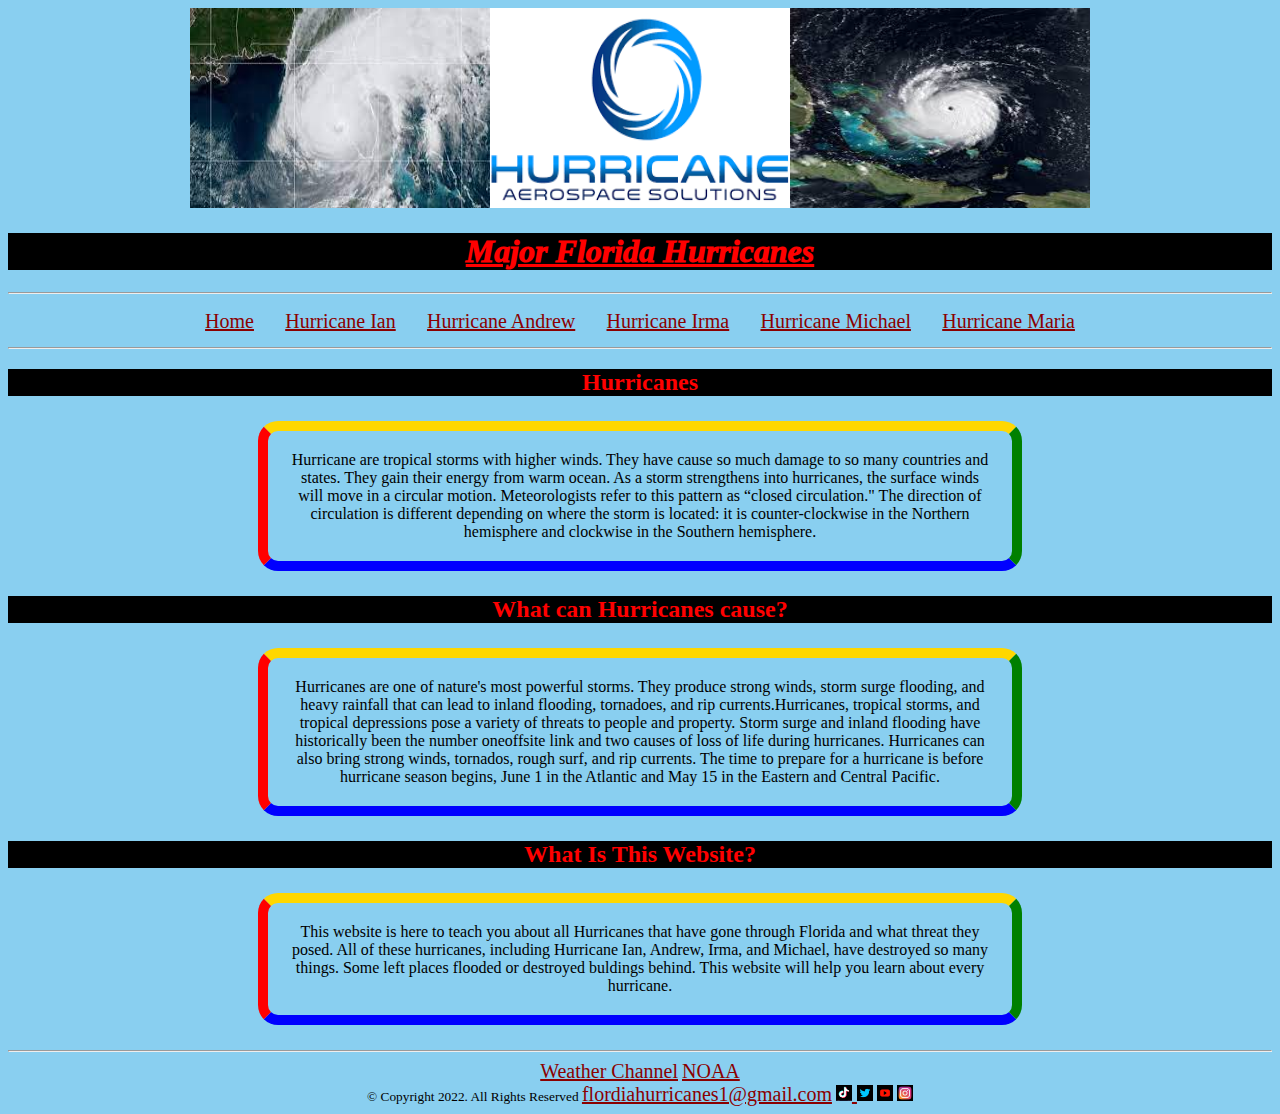
<file: FLORIDAHURRICANES/index.html>
<!DOCTYPE html>
<html lang="en">
<head>
<link href="css/ExternalStyleSheetFH.css" rel="stylesheet">
<title>Major Florida Hurricane</title>
<meta charset="UTF-8">
<meta name="description" content="Information On Florida Hurricanes">
<meta name="keywords" content="Florida, Hurricanes, Facts">
<meta name="author" content=" Nicolas Diaz">
<meta name="viewport" content="width=device-width, initial-scale=1.0">
<meta name="refresh" content="21">	
<style>
          
    nav {
        font-size: 25px;
        text-align: center;
        }
    
    nav a:link {
          color: darkred;
        }
        
    nav a:visited {
        color: darkred;
        }
        
    nav a:hover {
        color: red;
        
        }
        
    nav a:active {
        color: red;
        }
        
    </style>
</head> 
<body>
<header>

<img src="images/hurricaneian.png" alt="Hurricane Ian" height="200" width="300"><img src="images/hurricane.png" alt="Hurricane Ian" height="200" width="300"><img src="images/hurricaneandrew.png" alt="Hurricane Andrew" height="200" width="300">

<h1> Major Florida Hurricanes</h1>

</header>
<nav>
<hr>
<a href="index.html">Home</a> &nbsp; &nbsp;

<a href="hurricaneian.html">Hurricane Ian</a> &nbsp; &nbsp;
<a href="hurricaneandrew.html">Hurricane Andrew</a> &nbsp; &nbsp;
<a href="hurricaneirma.html">Hurricane Irma</a> &nbsp; &nbsp;

<a href="hurricanemichael.html">Hurricane Michael</a> &nbsp; &nbsp;
<a href="hurricanemaria.html">Hurricane Maria</a>

<hr>
</nav>
<main>
<h2> Hurricanes</h2>
<p> Hurricane are tropical storms with higher winds. They have cause so much damage to so many countries and states. They gain their energy from warm ocean. As a storm strengthens into hurricanes, the surface winds will move in a circular motion. Meteorologists refer to this pattern as “closed circulation." The direction of circulation is different depending on where the storm is located: it is counter-clockwise in the Northern hemisphere and clockwise in the Southern hemisphere.</p>
<h2> What can Hurricanes cause?</h2>
<p>Hurricanes are one of nature's most powerful storms. They produce strong winds, storm surge flooding, and heavy rainfall that can lead to inland flooding, tornadoes, and rip currents.Hurricanes, tropical storms, and tropical depressions pose a variety of threats to people and property. Storm surge and inland flooding have historically been the number oneoffsite link and two causes of loss of life during hurricanes. Hurricanes can also bring strong winds, tornados, rough surf, and rip currents. The time to prepare for a hurricane is before hurricane season begins, June 1 in the Atlantic and May 15 in the Eastern and Central Pacific.</p>
<h2> What Is This Website?</h2>
<p> This website is here to teach you about all Hurricanes that have gone through Florida and what threat they posed. All of these hurricanes, including Hurricane Ian, Andrew, Irma, and Michael, have destroyed so many things. Some left places flooded or destroyed buldings behind. This website will help you learn about every hurricane.</p>

</main>
<footer>
<hr>
<a href="https://www.weather.com" target="_blank">Weather Channel</a>&nbsp;<a href="https://www.noaa.gov/" target="_blank">NOAA</a><br>
	 <small>&copy; Copyright 2022. All Rights Reserved</small><small> <a href="mailto:flordiahurricanes1@gmail.com">flordiahurricanes1@gmail.com</a></small>
	 <a href="https://www.tiktok.com"><img src="images/tt.png" alt="Logo" height="16" width="16"> </a>
	 <a href="https://www.twitter.com"><img src="images/twit.png" alt="Logo" height="16" width="16"></a>
	 <a href="https://www.youtube.com"><img src="images/yt.png" alt="Logo" height="16" width="16"></a>
	 <a href="https://www.instagram.com"><img src="images/insta.png" alt="Logo" height="16" width="16"></a>
</footer>
</body>
</html>
</file>
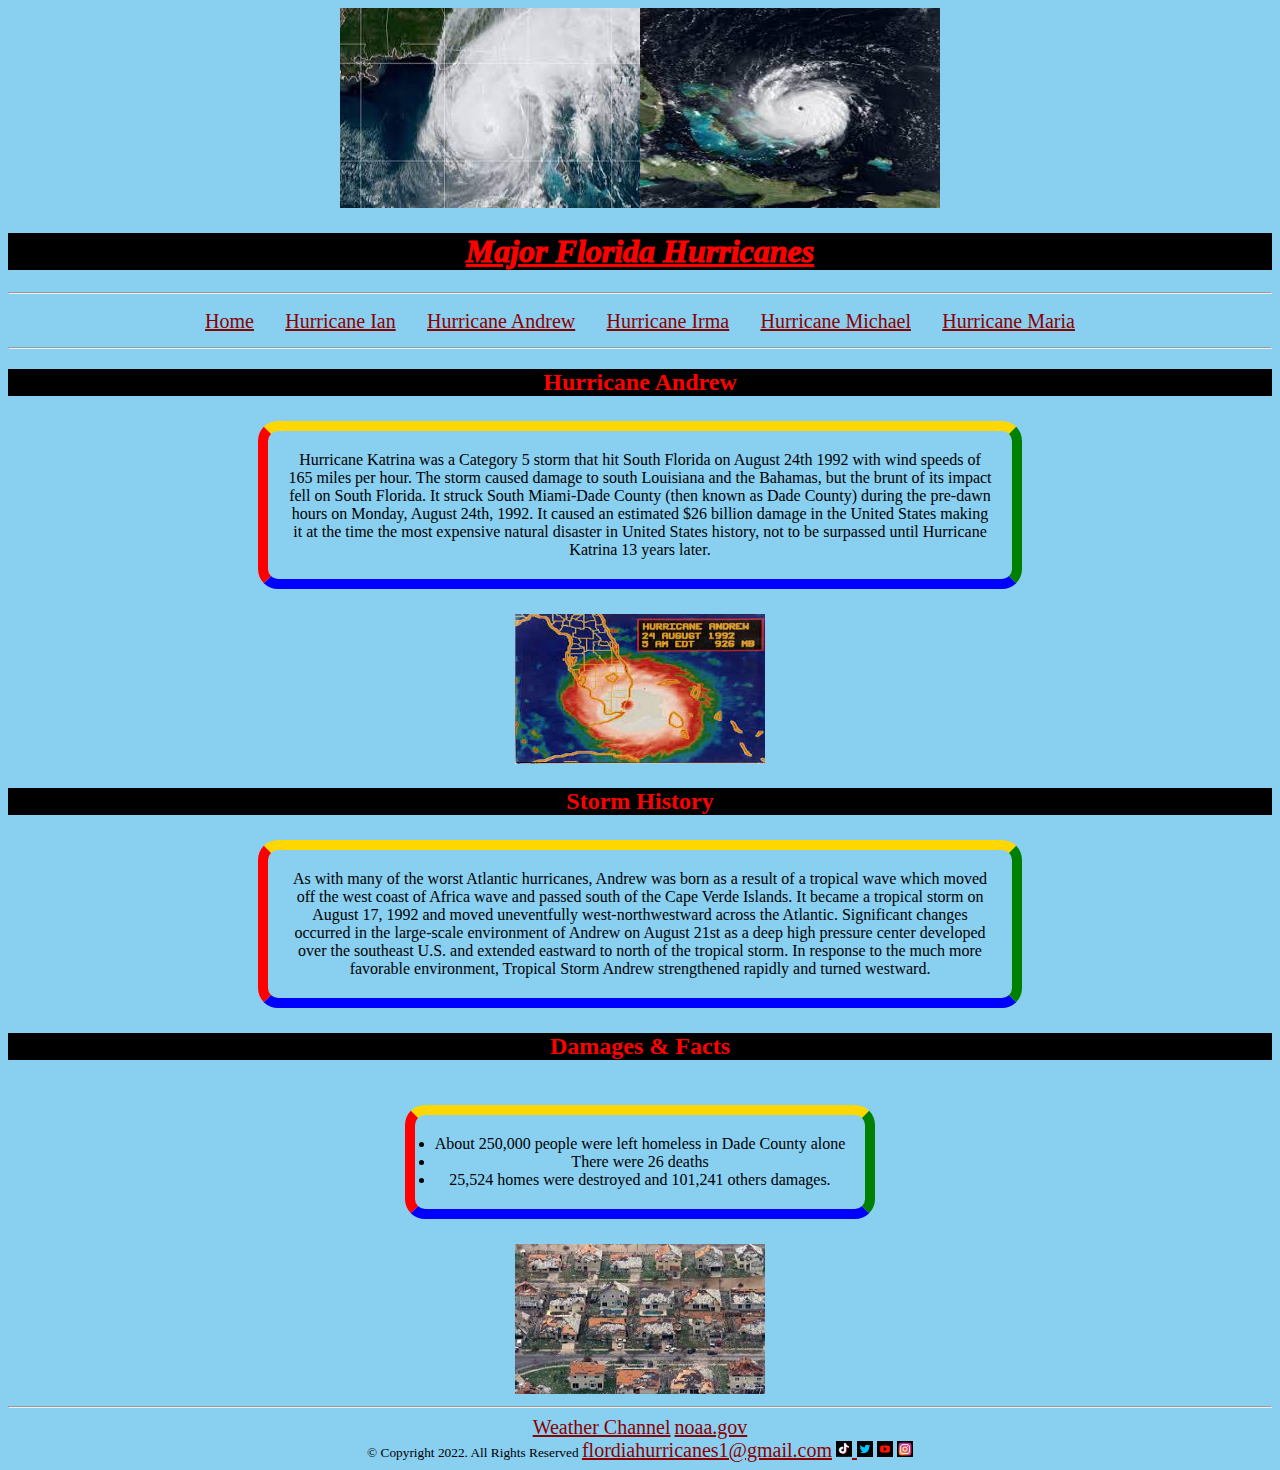
<file: FLORIDAHURRICANES/HurricaneAndrew.html>
<!DOCTYPE html>
<html lang="en">
<head>
<link href="css/ExternalStyleSheetFH.css" rel="stylesheet">
<title>Major Florida Hurricane</title>
<meta charset utf="8">
<style>
          
    nav {
        font-size: 25px;
        text-align: center;
        }
    
    nav a:link {
          color: darkred;
        }
        
    nav a:visited {
        color: darkred;
        }
        
    nav a:hover {
        color: red;
        
        }
        
    nav a:active {
        color: red;
        }
        
    </style>
</head>
<body>
<header>
<img src="images/hurricaneian.png" alt="Hurricane Ian" height="200" width="300"><img src="images/hurricaneandrew.png" alt="Hurricane Andrew" height="200" width="300">
<h1> Major Florida Hurricanes</h1>

</header>
<nav>
<hr>
<a href="index.html">Home</a> &nbsp; &nbsp;

<a href="hurricaneian.html">Hurricane Ian</a> &nbsp; &nbsp;
<a href="hurricaneandrew.html">Hurricane Andrew</a> &nbsp; &nbsp;
<a href="hurricaneirma.html">Hurricane Irma</a> &nbsp; &nbsp;

<a href="hurricanemichael.html">Hurricane Michael</a> &nbsp; &nbsp;
<a href="hurricanemaria.html">Hurricane Maria</a>
<hr>
</nav>
<main>

<h2> Hurricane Andrew </h2>
<p> Hurricane Katrina was a Category 5 storm that hit South Florida on August 24th 1992 with wind speeds of 165 miles per hour.  
The storm caused damage to south Louisiana and the Bahamas, but the brunt of its impact fell on South Florida.
It struck South Miami-Dade County (then known as Dade County) during the pre-dawn hours on Monday, August 24th, 1992. It caused an estimated $26 billion damage 
in the United States making it at the time the most expensive natural disaster in United States history, not to be surpassed until Hurricane Katrina 13 years later.</p>
<img src="images/hurricanea.jpg" alt="Hurricane Ian" height="150" width="250">
<h2> Storm History </h2>
<p>As with many of the worst Atlantic hurricanes, Andrew was born as a result of a tropical wave which moved off the west coast of Africa wave and passed south of the Cape Verde Islands. 
It became a tropical storm on August 17, 1992 and moved uneventfully west-northwestward across the Atlantic. Significant changes occurred in the large-scale environment of Andrew on August 21st as a deep high pressure 
center developed over the southeast U.S. and extended eastward to north of the tropical storm. In response to the much more favorable environment, Tropical Storm Andrew strengthened rapidly and turned westward.</p>
<h2> Damages & Facts  </h2>
<ul>
<li> About 250,000 people were left homeless in Dade County alone </li>
<li>There were 26 deaths</li>
<li> 25,524 homes were destroyed and 101,241 others damages.</li>
</ul>
<br><img src="images/damage.jpg" alt="Hurricane Ian" height="150" width="250">
</main>

<footer>
<hr>
<a href="https://weather.com/">Weather Channel</a>&nbsp;<a href="htttps://noaa.gov/">noaa.gov</a><br>
	 <small>&copy; Copyright 2022. All Rights Reserved</small><small> <a href="mailto:flordiahurricanes1@gmail.com">flordiahurricanes1@gmail.com</a></small>
	 <a href="https://www.tiktok.com"><img src="images/tt.png" alt="Logo" height="16" width="16"> </a>
	 <a href="https://www.twitter.com"><img src="images/twit.png" alt="Logo" height="16" width="16"></a>
	 <a href="https://www.youtube.com"><img src="images/yt.png" alt="Logo" height="16" width="16"></a>
	 <a href="https://www.instagram.com"><img src="images/insta.png" alt="Logo" height="16" width="16"></a>
</footer>
</body>
</html>
</file>
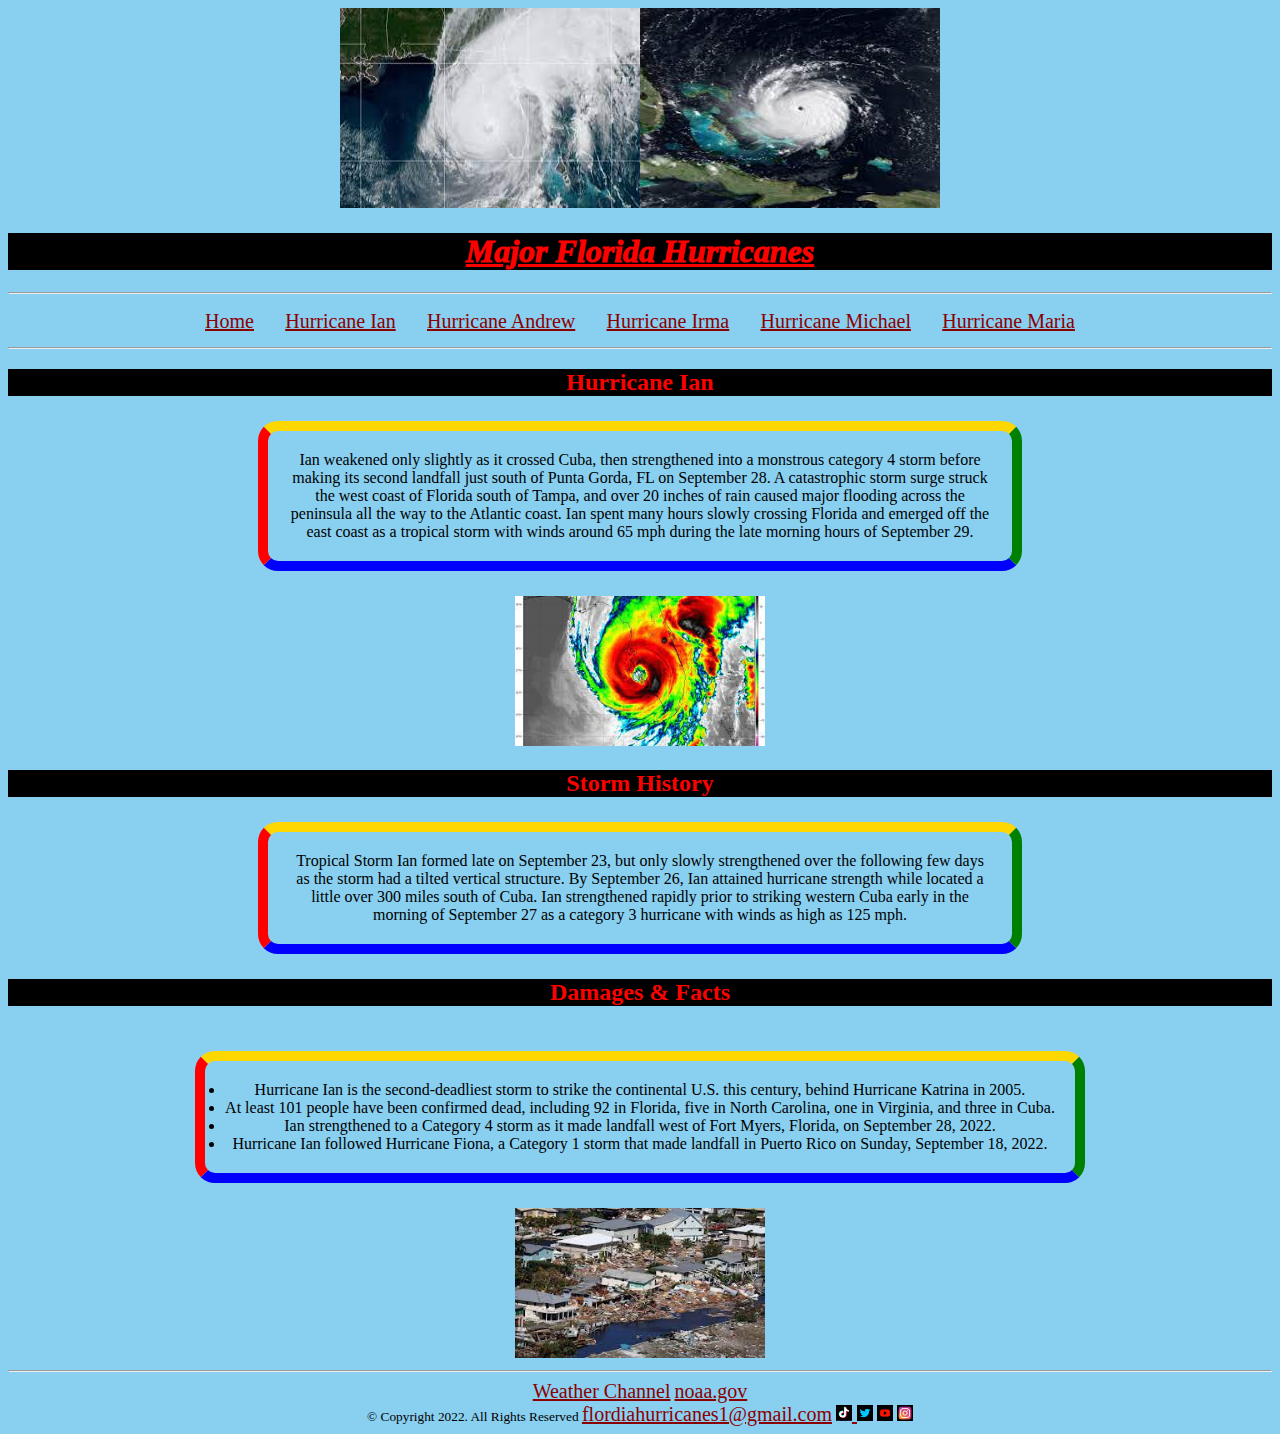
<file: FLORIDAHURRICANES/hurricaneian.html>
<!DOCTYPE html>
<html lang="en">
<head>
<link href="css/ExternalStyleSheetFH.css" rel="stylesheet">
<title>Major Florida Hurricane</title>
<meta charset utf="8">
<style>
          
    nav {
        font-size: 25px;
        text-align: center;
        }
    
    nav a:link {
          color: darkred;
        }
        
    nav a:visited {
        color: darkred;
        }
        
    nav a:hover {
        color: red;
        
        }
        
    nav a:active {
        color: red;
        }
        
    </style>
</head>
<body>
<header>
<img src="images/hurricaneian.png" alt="Hurricane Ian" height="200" width="300"><img src="images/hurricaneandrew.png" alt="Hurricane Andrew" height="200" width="300">
<h1> Major Florida Hurricanes</h1>

</header>
<nav>
<hr>
<a href="index.html">Home</a> &nbsp; &nbsp;

<a href="hurricaneian.html">Hurricane Ian</a> &nbsp; &nbsp;
<a href="hurricaneandrew.html">Hurricane Andrew</a> &nbsp; &nbsp;
<a href="hurricaneirma.html">Hurricane Irma</a> &nbsp; &nbsp;

<a href="hurricanemichael.html">Hurricane Michael</a> &nbsp; &nbsp;
<a href="hurricanemaria.html">Hurricane Maria</a>

<hr>
</nav>
<main>
<h2> Hurricane Ian</h2>
<p>Ian weakened only slightly as it crossed Cuba, then strengthened into a monstrous category 4 storm before making its second landfall just south of Punta Gorda, FL on September 28. 
A catastrophic storm surge struck the west coast of Florida south of Tampa, and over 20 inches of rain caused major flooding across the peninsula all the way to the Atlantic coast.  
Ian spent many hours slowly crossing Florida and emerged off the east coast as a tropical storm with winds around 65 mph during the late morning hours of September 29. </p>
<img src="images/hurricanei.jpg" alt="Hurricane Ian" height="150" width="250">
<h2> Storm History </h2>
<p> Tropical Storm Ian formed late on September 23, but only slowly strengthened over the following few days as the storm had a tilted vertical structure. 
 By September 26, Ian attained hurricane strength while located a little over 300 miles south of Cuba. 
 Ian strengthened rapidly prior to striking western Cuba early in the morning of September 27 as a category 3 hurricane with winds as high as 125 mph.</p>
 <h2> Damages & Facts </h2>
 <ul>
<li> Hurricane Ian is the second-deadliest storm to strike the continental U.S. this century, behind Hurricane Katrina in 2005. </li>
<li>At least 101 people have been confirmed dead, including 92 in Florida, five in North Carolina, one in Virginia, and three in Cuba.</li>
<li> Ian strengthened to a Category 4 storm as it made landfall west of Fort Myers, Florida, on September 28, 2022.</li>
<li>Hurricane Ian followed Hurricane Fiona, a Category 1 storm that made landfall in Puerto Rico on Sunday, September 18, 2022.</li>
</ul>
<br><img src="images/damagei.jpg" alt="Hurricane Ian" height="150" width="250">

</main>
<footer>
<hr>
<a href="https://weather.com/">Weather Channel</a>&nbsp;<a href="htttps://noaa.gov/">noaa.gov</a><br>
	 <small>&copy; Copyright 2022. All Rights Reserved</small><small> <a href="mailto:flordiahurricanes1@gmail.com">flordiahurricanes1@gmail.com</a></small>
	 <a href="https://www.tiktok.com"><img src="images/tt.png" alt="Logo" height="16" width="16"> </a>
	 <a href="https://www.twitter.com"><img src="images/twit.png" alt="Logo" height="16" width="16"></a>
	 <a href="https://www.youtube.com"><img src="images/yt.png" alt="Logo" height="16" width="16"></a>
	 <a href="https://www.instagram.com"><img src="images/insta.png" alt="Logo" height="16" width="16"></a>
</footer>
</body>
</html>
</file>
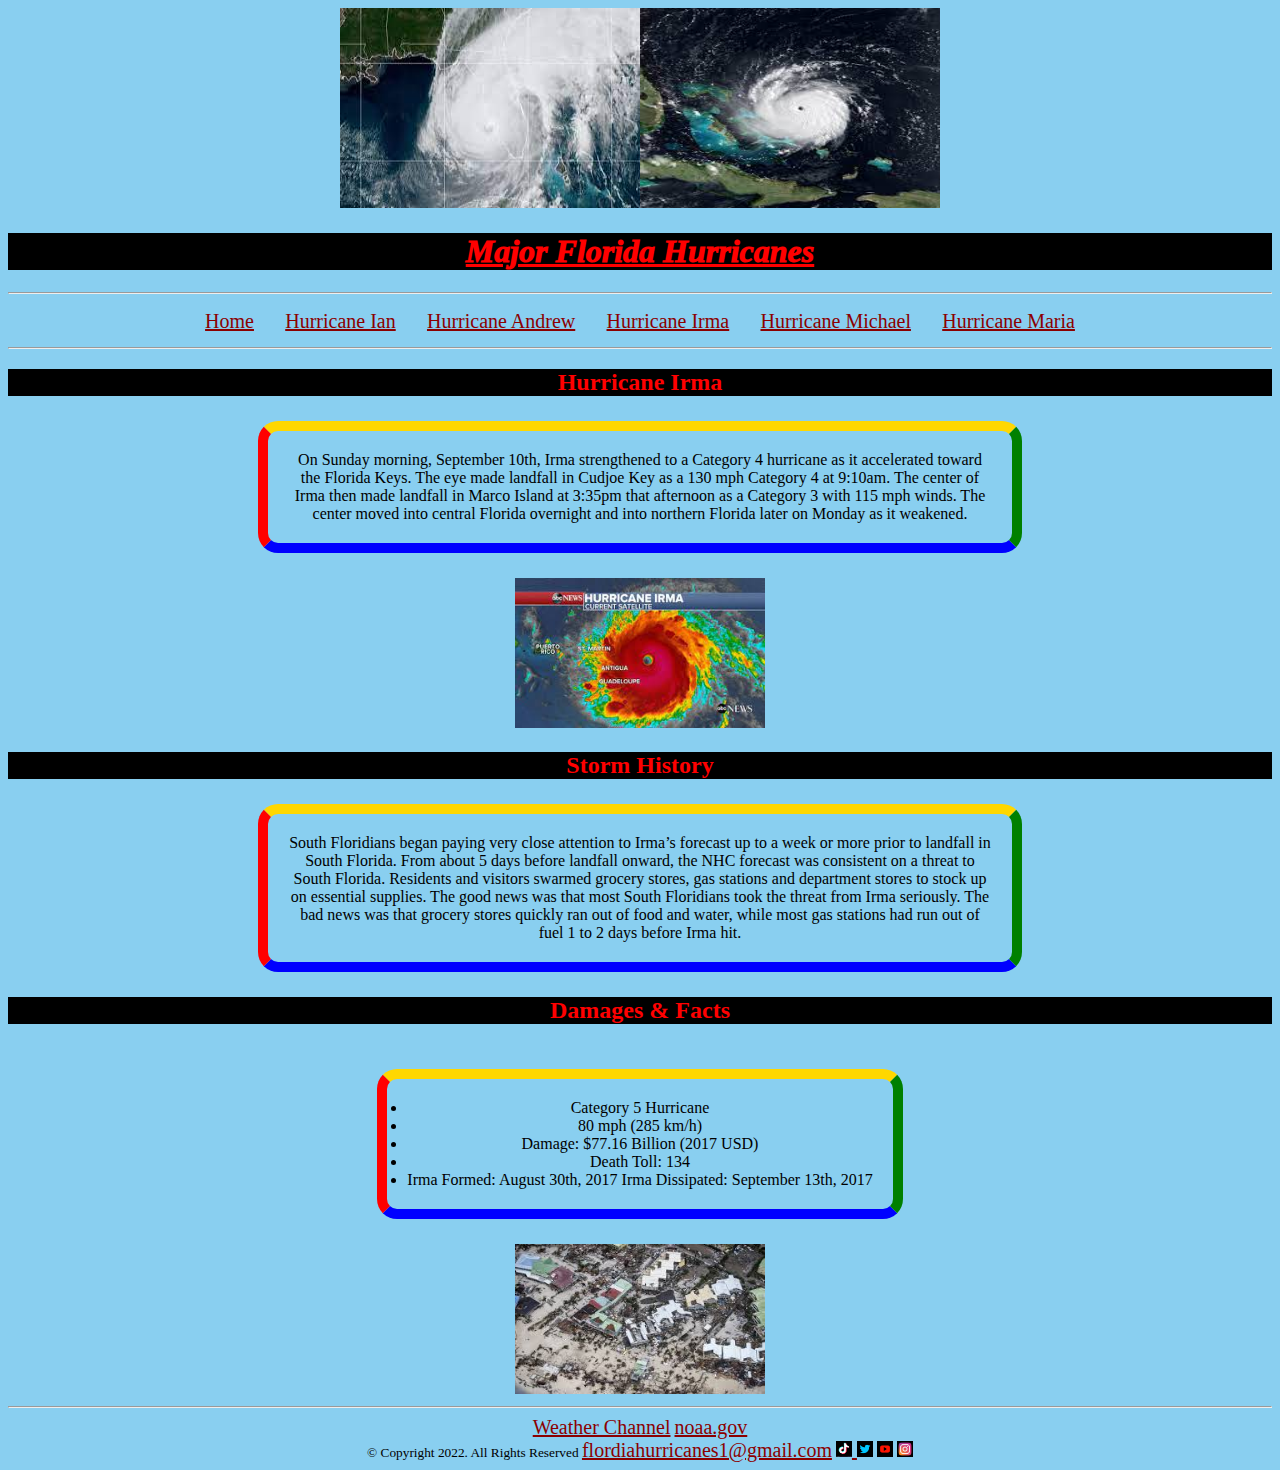
<file: FLORIDAHURRICANES/hurricaneirma.html>
<!DOCTYPE html>
<html lang="en">
<head>

<link href="css/ExternalStyleSheetFH.css" rel="stylesheet">
<title>Major Florida Hurricane</title>
<meta charset ="utf-8">
 <style>
          
    nav {
        font-size: 25px;
        text-align: center;
        }
    
    nav a:link {
          color: darkred;
        }
        
    nav a:visited {
        color: darkred;
        }
        
    nav a:hover {
        color: red;
        
        }
        
    nav a:active {
        color: red;
        }
        
    </style>
</head>
<body>
<header>
<img src="images/hurricaneian.png" alt="Hurricane Ian" height="200" width="300"><img src="images/hurricaneandrew.png" alt="Hurricane Andrew" height="200" width="300">
<h1> Major Florida Hurricanes</h1>

</header>
<nav>
<hr>
<a href="index.html">Home</a> &nbsp; &nbsp;

<a href="hurricaneian.html">Hurricane Ian</a> &nbsp; &nbsp;
<a href="hurricaneandrew.html">Hurricane Andrew</a> &nbsp; &nbsp;
<a href="hurricaneirma.html">Hurricane Irma</a> &nbsp; &nbsp;

<a href="hurricanemichael.html">Hurricane Michael</a> &nbsp; &nbsp;
<a href="hurricanemaria.html">Hurricane Maria</a>
<hr>
</nav>
<main>
<h2> Hurricane Irma </h2>
<p>On Sunday morning, September 10th, Irma strengthened to a Category 4 hurricane as it accelerated toward the Florida Keys.  
The eye made landfall in Cudjoe Key as a 130 mph Category 4 at 9:10am.  The center of Irma then made landfall in Marco Island at 3:35pm that afternoon as a Category 3 with 115 mph winds. 
 The center moved into central Florida overnight and into northern Florida later on Monday as it weakened.</p>
 <img src="images/hurricaneir.jpg" alt="Hurricane Ian" height="150" width="250">
 <h2> Storm History </h2>
 <p>South Floridians began paying very close attention to Irma’s forecast up to a week or more prior to landfall in South Florida.  
 From about 5 days before landfall onward, the NHC forecast was consistent on a threat to South Florida.  
 Residents and visitors swarmed grocery stores, gas stations and department stores to stock up on essential supplies. The good news was that most South Floridians took the threat from Irma seriously.  
 The bad news was that grocery stores quickly ran out of food and water, while most gas stations had run out of fuel 1 to 2 days before Irma hit.</p>
<h2> Damages & Facts </h2>
<ul>
<li> Category 5 Hurricane </li>
<li>80 mph (285 km/h)</li>
<li> Damage: $77.16 Billion (2017 USD)</li>
<li>Death Toll: 134</li>
<li>Irma Formed: August 30th, 2017
Irma Dissipated: September 13th, 2017</li>
</ul>
<br> <img src="images/damageir.jpg" alt="Hurricane Ian" height="150" width="250">
</main>
<footer>
<hr>
<a href="https://weather.com/">Weather Channel</a>&nbsp;<a href="htttps://noaa.gov/">noaa.gov</a><br>
	 <small>&copy; Copyright 2022. All Rights Reserved</small><small> <a href="mailto:flordiahurricanes1@gmail.com">flordiahurricanes1@gmail.com</a></small>
	 <a href="https://www.tiktok.com"><img src="images/tt.png" alt="Logo" height="16" width="16"> </a>
	 <a href="https://www.twitter.com"><img src="images/twit.png" alt="Logo" height="16" width="16"></a>
	 <a href="https://www.youtube.com"><img src="images/yt.png" alt="Logo" height="16" width="16"></a>
	 <a href="https://www.instagram.com"><img src="images/insta.png" alt="Logo" height="16" width="16"></a>
</footer>
</body>
</html>
</file>
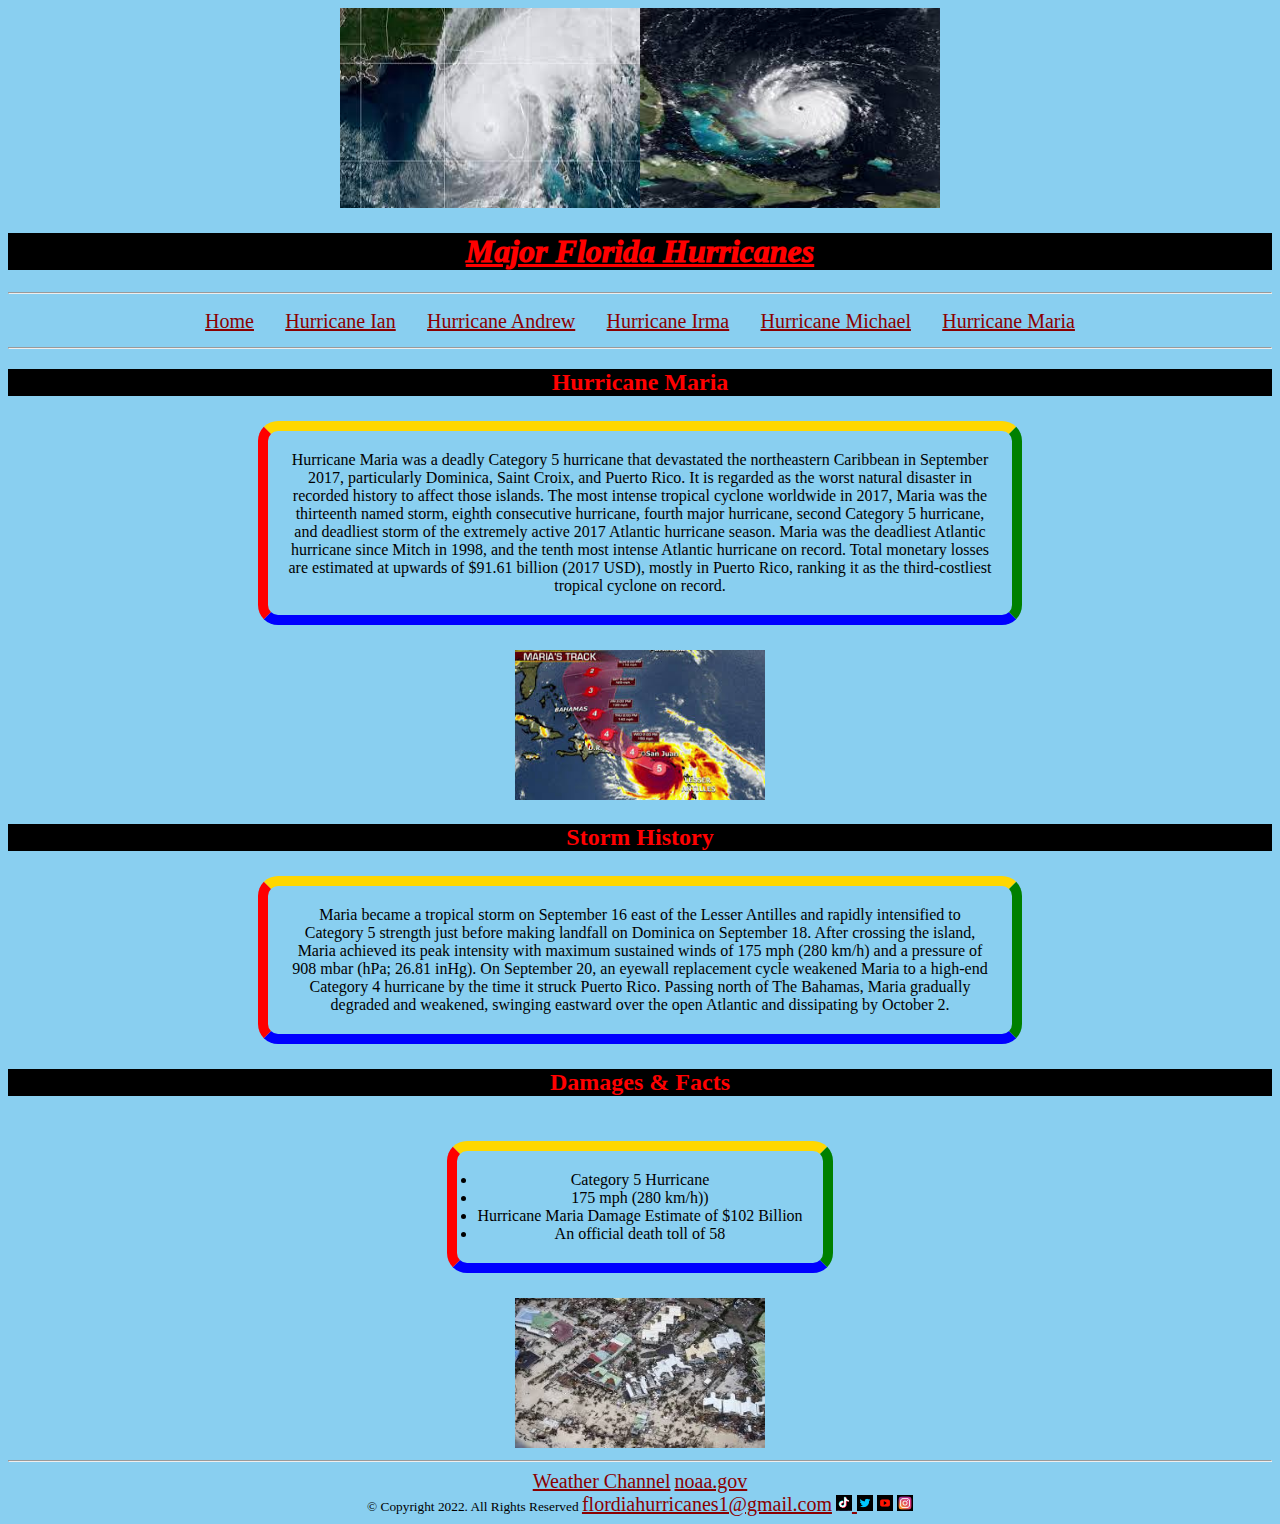
<file: FLORIDAHURRICANES/hurricanemaria.html>
<!DOCTYPE html>
<html lang="en">
<head>

<link href="css/ExternalStyleSheetFH.css" rel="stylesheet">
<title>Major Florida Hurricane</title>
<meta charset ="utf-8">
 <style>
          
    nav {
        font-size: 25px;
        text-align: center;
        }
    
    nav a:link {
          color: darkred;
        }
        
    nav a:visited {
        color: darkred;
        }
        
    nav a:hover {
        color: red;
        
        }
        
    nav a:active {
        color: red;
        }
        
    </style>
</head>
<body>
<header>
<img src="images/hurricaneian.png" alt="Hurricane Ian" height="200" width="300"><img src="images/hurricaneandrew.png" alt="Hurricane Andrew" height="200" width="300">
<h1> Major Florida Hurricanes</h1>

</header>
<nav>
<hr>
<a href="index.html">Home</a> &nbsp; &nbsp;

<a href="hurricaneian.html">Hurricane Ian</a> &nbsp; &nbsp;
<a href="hurricaneandrew.html">Hurricane Andrew</a> &nbsp; &nbsp;
<a href="hurricaneirma.html">Hurricane Irma</a> &nbsp; &nbsp;

<a href="hurricanemichael.html">Hurricane Michael</a> &nbsp; &nbsp;
<a href="hurricanemaria.html">Hurricane Maria</a>
<hr>
</nav>
<main>
<h2> Hurricane Maria </h2>
<p>Hurricane Maria was a deadly Category 5 hurricane that devastated the northeastern Caribbean in September 2017, particularly Dominica, Saint Croix, and Puerto Rico. 
It is regarded as the worst natural disaster in recorded history to affect those islands. The most intense tropical cyclone worldwide in 2017, 
Maria was the thirteenth named storm, eighth consecutive hurricane, fourth major hurricane, second Category 5 hurricane, and deadliest storm of the extremely active 2017 Atlantic hurricane season. 
Maria was the deadliest Atlantic hurricane since Mitch in 1998, and the tenth most intense Atlantic hurricane on record. 
Total monetary losses are estimated at upwards of $91.61 billion (2017 USD), mostly in Puerto Rico, ranking it as the third-costliest tropical cyclone on record.</p>
 <img src="images/hurricanema.jpg" alt="Hurricane Ian" height="150" width="250">
 <h2> Storm History </h2>
 <p>Maria became a tropical storm on September 16 east of the Lesser Antilles and rapidly intensified to Category 5 strength just before making landfall on Dominica on September 18. After crossing the island, 
 Maria achieved its peak intensity with maximum sustained winds of 175 mph (280 km/h) and a pressure of 908 mbar (hPa; 26.81 inHg). On September 20, an eyewall replacement cycle weakened Maria to a high-end 
 Category 4 hurricane by the time it struck Puerto Rico.
 Passing north of The Bahamas, Maria gradually degraded and weakened, swinging eastward over the open Atlantic and dissipating by October 2.</p>
<h2> Damages & Facts </h2>
<ul>
<li> Category 5 Hurricane </li>
<li>175 mph (280 km/h))</li>
<li> Hurricane Maria Damage Estimate of $102 Billion</li>
<li>An official death toll of 58</li>

</ul>
<br> <img src="images/damageir.jpg" alt="Hurricane Ian" height="150" width="250">
</main>
<footer>
<hr>
<a href="https://weather.com/">Weather Channel</a>&nbsp;<a href="htttps://noaa.gov/">noaa.gov</a><br>
	 <small>&copy; Copyright 2022. All Rights Reserved</small><small> <a href="mailto:flordiahurricanes1@gmail.com">flordiahurricanes1@gmail.com</a></small>
	 <a href="https://www.tiktok.com"><img src="images/tt.png" alt="Logo" height="16" width="16"> </a>
	 <a href="https://www.twitter.com"><img src="images/twit.png" alt="Logo" height="16" width="16"></a>
	 <a href="https://www.youtube.com"><img src="images/yt.png" alt="Logo" height="16" width="16"></a>
	 <a href="https://www.instagram.com"><img src="images/insta.png" alt="Logo" height="16" width="16"></a>
</footer>
</body>
</html>
</file>
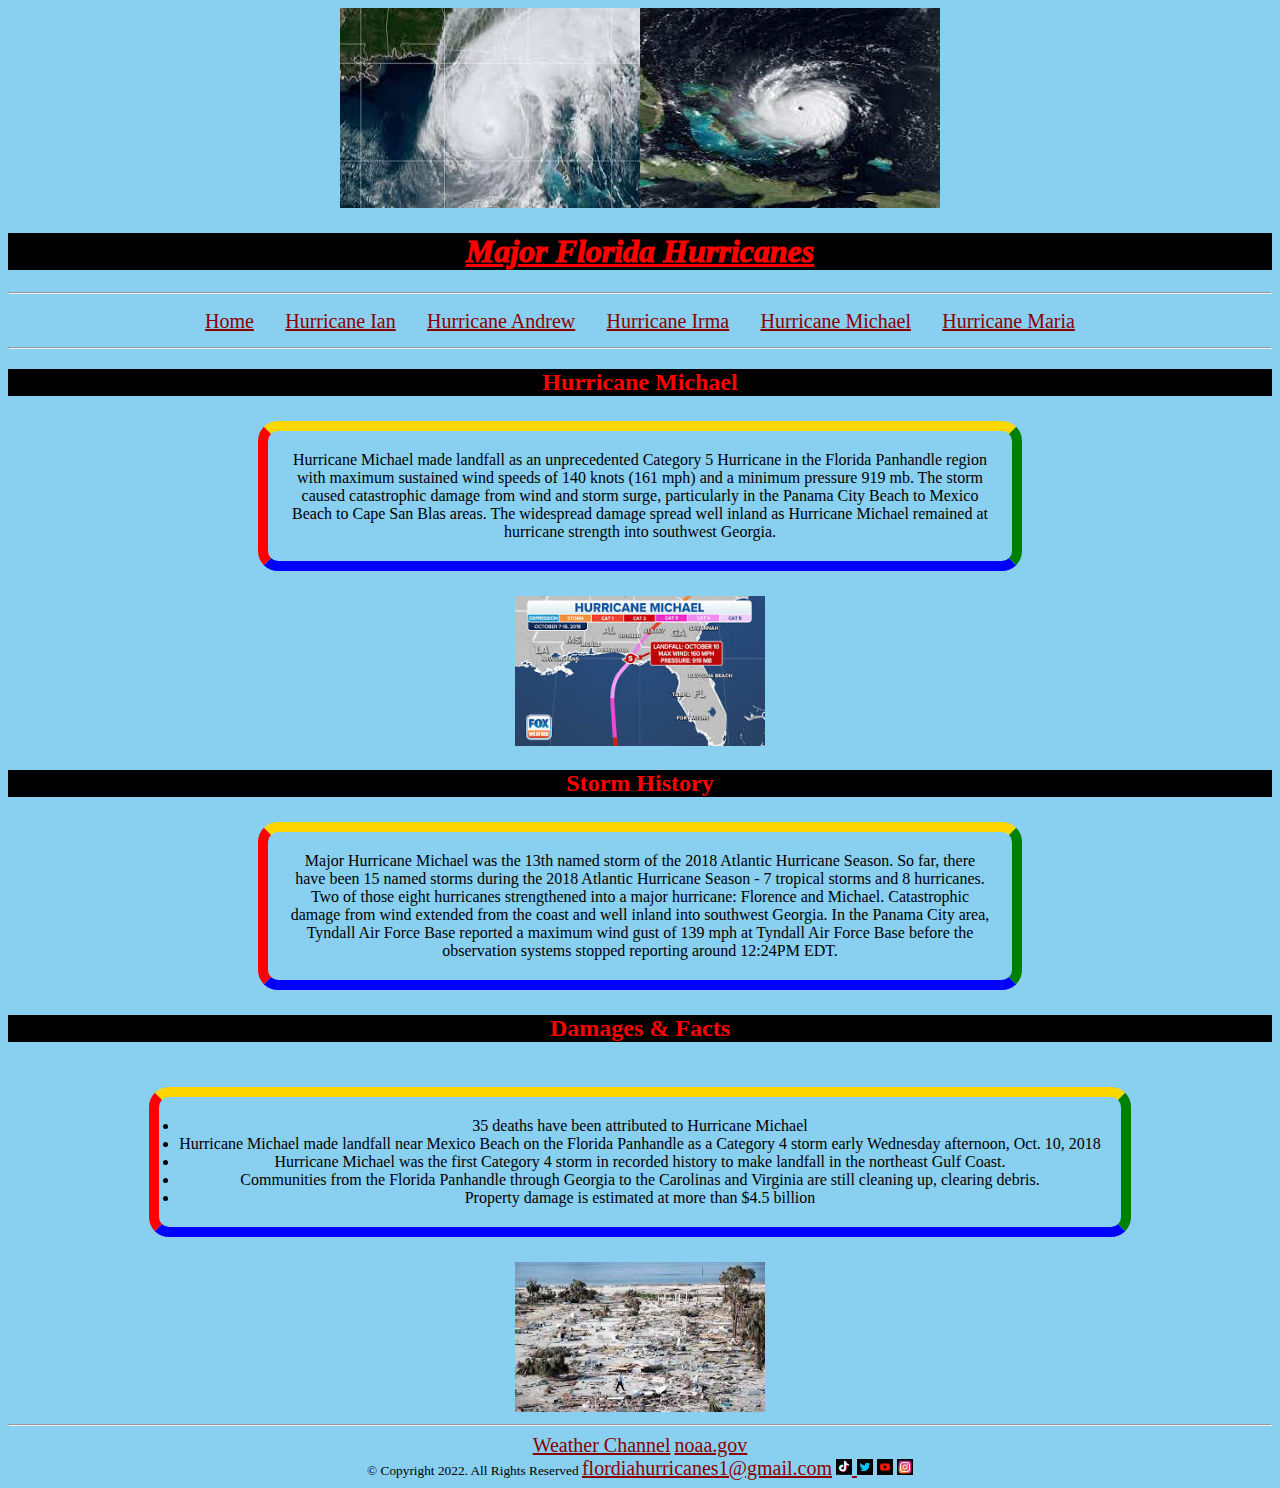
<file: FLORIDAHURRICANES/hurricanemichael.html>
<!DOCTYPE html>
<html lang="en">
<head>

<link href="css/ExternalStyleSheetFH.css" rel="stylesheet">
<title>Major Florida Hurricane</title>
<meta charset ="utf-8">
<style>
          
    nav {
        font-size: 25px;
        text-align: center;
        }
    
    nav a:link {
          color: darkred;
        }
        
    nav a:visited {
        color: darkred;
        }
        
    nav a:hover {
        color: red;
        
        }
        
    nav a:active {
        color: red;
        }
        
    </style>
</head>
<body>
<header>
<img src="images/hurricaneian.png" alt="Hurricane Ian" height="200" width="300"><img src="images/hurricaneandrew.png" alt="Hurricane Andrew" height="200" width="300">
<h1> Major Florida Hurricanes</h1>

</header>
<nav>
<hr>
<a href="index.html">Home</a> &nbsp; &nbsp;

<a href="hurricaneian.html">Hurricane Ian</a> &nbsp; &nbsp;
<a href="hurricaneandrew.html">Hurricane Andrew</a> &nbsp; &nbsp;
<a href="hurricaneirma.html">Hurricane Irma</a> &nbsp; &nbsp;

<a href="hurricanemichael.html">Hurricane Michael</a> &nbsp; &nbsp;
<a href="hurricanemaria.html">Hurricane Maria</a>
<hr>
</nav>
<main>
<h2> Hurricane Michael </h2>
<p>Hurricane Michael made landfall as an unprecedented Category 5 Hurricane in the Florida Panhandle region with maximum sustained wind speeds of  140 knots (161 mph) and a minimum pressure 919 mb.
 The storm caused catastrophic damage from wind and storm surge, particularly in the Panama City Beach to Mexico Beach to Cape San Blas areas. 
The widespread damage spread well inland as Hurricane Michael remained at hurricane strength into southwest Georgia.</p>
<img src="images/hurricanem.jpg" alt="Hurricane Ian" height="150" width="250">
<h2> Storm History </h2>
<p>Major Hurricane Michael was the 13th named storm of the 2018 Atlantic Hurricane Season. So far, 
there have been 15 named storms during the 2018 Atlantic Hurricane Season - 7 tropical storms and 8 hurricanes. Two of those eight hurricanes strengthened into a major hurricane: Florence and Michael. 
Catastrophic damage from wind extended from the coast and well inland into southwest Georgia. In the Panama City area, 
Tyndall Air Force Base reported a maximum wind gust of 139 mph at Tyndall Air Force Base before the observation systems stopped reporting around 12:24PM EDT.</p>
 <h2> Damages & Facts </h2>
 <ul>
<li>35 deaths have been attributed to Hurricane Michael</li>
<li>Hurricane Michael made landfall near Mexico Beach on the Florida Panhandle as a Category 4 storm early Wednesday afternoon, Oct. 10, 2018</li>
<li> Hurricane Michael was the first Category 4 storm in recorded history to make landfall in the northeast Gulf Coast.</li>
<li>Communities from the Florida Panhandle through Georgia to the Carolinas and Virginia are still cleaning up, clearing debris.</li>
<li>Property damage is estimated at more than $4.5 billion</li>
</ul>
<br><img src="images/damagem.jpg" alt="Hurricane Ian" height="150" width="250">
</main>
<footer>
<hr>
<a href="https://weather.com/">Weather Channel</a>&nbsp;<a href="htttps://noaa.gov/">noaa.gov</a><br>
	 <small>&copy; Copyright 2022. All Rights Reserved</small><small> <a href="mailto:flordiahurricanes1@gmail.com">flordiahurricanes1@gmail.com</a></small>
	 <a href="https://www.tiktok.com"><img src="images/tt.png" alt="Logo" height="16" width="16"> </a>
	 <a href="https://www.twitter.com"><img src="images/twit.png" alt="Logo" height="16" width="16"></a>
	 <a href="https://www.youtube.com"><img src="images/yt.png" alt="Logo" height="16" width="16"></a>
	 <a href="https://www.instagram.com"><img src="images/insta.png" alt="Logo" height="16" width="16"></a>
</footer>
</body>
</html>
</file>
<file: FLORIDAHURRICANES/css/ExternalStyleSheetFH.css>
body {
	background-color:#89CFF0; 
	color: black; 
	font-family: Verdana, serif;
	font-size: 12pt; 
	text-align: center;
	
	}
h1 {
		background-color: black; 
		color: red; 
		font-family: serif;
		font-weight: 1000;
		font-style: oblique;
		text-align: center;
		
		
	
	}
p {
	border: solid 10px white;
	padding: 20px;
	margin:25px;
	margin-left: 250px;
	margin-right: 250px;
	border-style: flex;
	border-width: 10px;
	border-color: gold;
	border-bottom-color: blue;
	border-left-color:red;
	border-right-color:green;
	border-radius: 20px;
	box-shadow:;
	border-left-width:;
	
	
	
	
	

	}
hr{color: black;}

h2 {
	background-color: black; 
	color: red;
	
	}
li {
	color: black;
	
	}
	dl{color:black;}
b { color: darkred;
		font-family: Helvetica;} 
ul
	{
		
		display: inline-block;
		border: solid 10px white;
	padding: 20px;
	margin: 25px;
	border-style: flex;
	border-width: 10px;
	border-color: gold;
	border-bottom-color: blue;
	border-left-color:red;
	border-right-color:green;
	border-radius: 20px;
	box-shadow:;
	border-left-width:;
	}
.container1 {
			margin-left: auto;
			margin-right:auto;
			}
.container2 {
			display: flex;
			margin-left: 250px;
			margin-right:auto;
			text-align: center;
			
			
}
.container3 { 
			display: flex;
			margin-left: 10px;
			margin-right:auto;
}

a {
	font-size: 15pt;
	font-family: serif;
	color: darkred;
}

.container4

				{display: flex;
				margin-left:175px;
				margin-right:175px;
				}
				
.container5{border: solid 0px white;
	padding: 10px;
	margin: 25px;
	border-style: dotted;
	border-width: 10px;
	border-color: gold;
	border-bottom-color: blue;
	border-left-color:red;
	border-right-color:green;
border-radius: 20px;
margin-right: 200px;
margin-left: 200px;
}
					
		ol
	{
		display:inline-block;
		border: solid 10px white;
	padding: 20px;
	margin: 25px;
	border-style: flex;
	border-width: 10px;
	border-color: gold;
	border-bottom-color: blue;
	border-left-color:red;
	border-right-color:green;
	border-radius: 20px;
	box-shadow:;
	border-left-width:;}
			

h1{text-decoration:underline;
}
</file>
